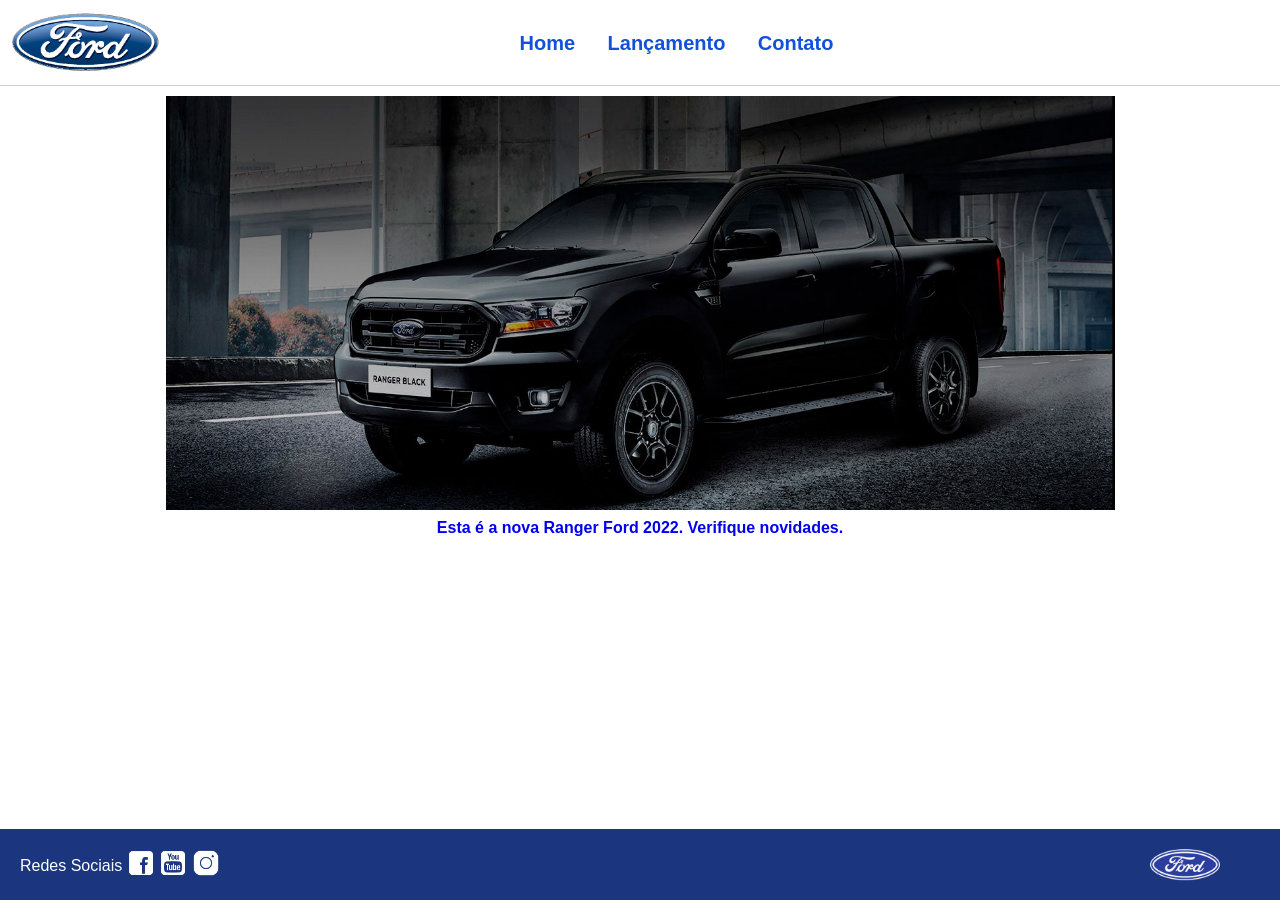
<file: index.html>
<!DOCTYPE html>
<html lang="pt-br">
<head>
    <meta charset="UTF-8">
    <meta http-equiv="X-UA-Compatible" content="IE=edge">
    <meta name="viewport" content="width=device-width, initial-scale=1.0">
    <title>Ford</title>    
    <link href="css/reset.css" rel="stylesheet">
    <link href="css/style.css" rel="stylesheet">
    <script src="js/carousel.js" defer></script>
</head>
<body>
    <header>       
        <div>
            <img src="img/logo-ford-256.png" width="150" class="logo" />
        </div>
        <nav>
            <ul>
                <li>
                    <a href="index.html">Home</a>
                </li>
                <li>
                    <a href="lancamento.html">Lançamento</a>
                </li>
                <li>
                    <a href="contato.html">Contato</a>
                </li>
            </ul>
        </nav>

    </header>
    <main>
        <div id="carousel">
        </div>
        <div id="carousel-title">
        </div>
    </main>
    <footer>
        <nav id="social">
            <ul>
                <li><span class="redesociais">Redes Sociais</span></li>
                <li><a href="#" title="Facebook"><img src="img/facebook-50.png"></a></li>
                <li><a href="#" title="YouTube"><img src="img/youtube-squared-50.png"></a></li>
                <li><a href="#" title="Instagram"><img src="img/instagram-logo-50.png"></a></li>
            </ul>
        </nav>
        <div>
           <img src="img/ford-96.png" width="70" />
        </div>
    </footer>    
</body>
</html>
</file>
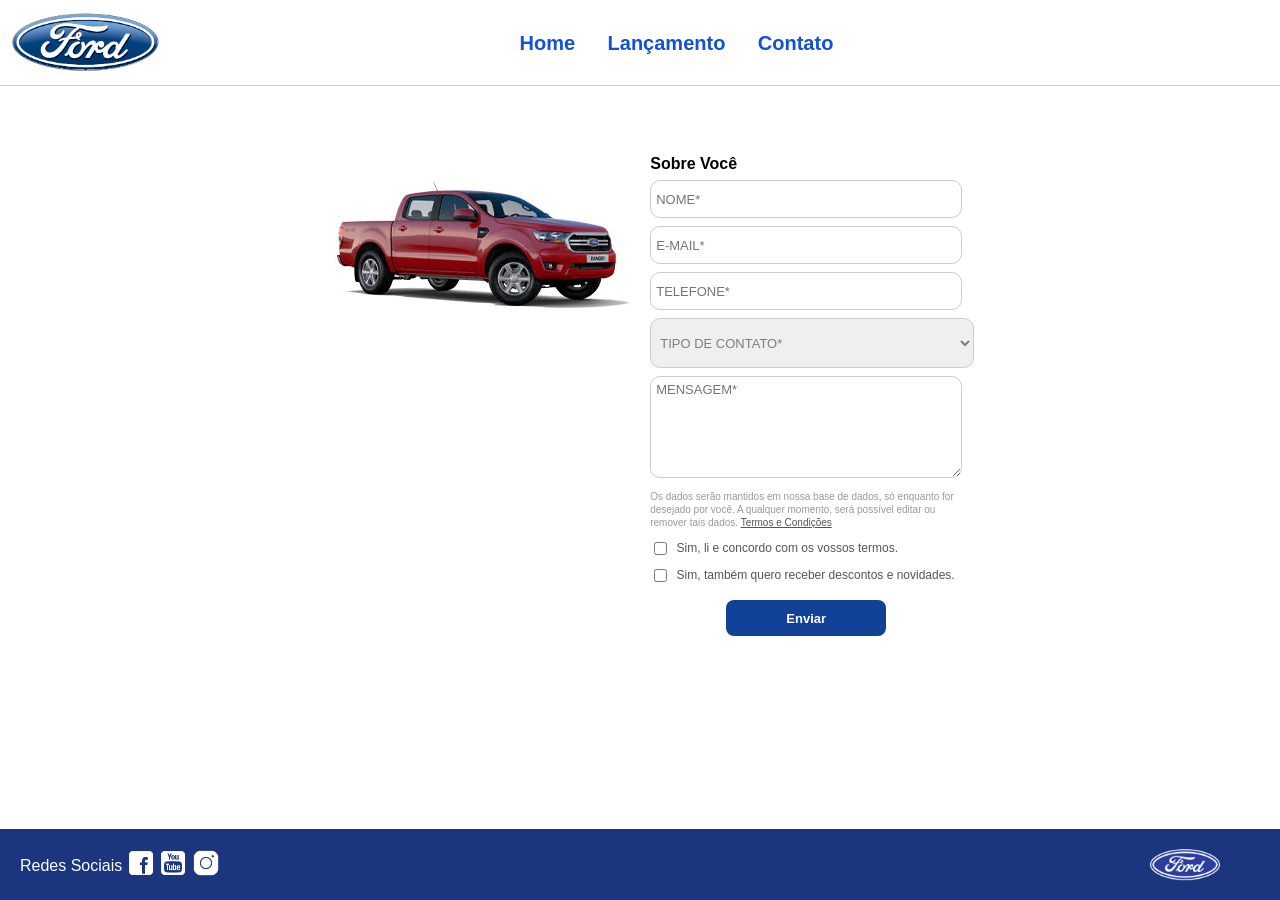
<file: contato.html>
<!DOCTYPE html>
<html lang="pt-br">
<head>
    <meta charset="UTF-8">
    <meta http-equiv="X-UA-Compatible" content="IE=edge">
    <meta name="viewport" content="width=device-width, initial-scale=1.0">
    <title>Ford</title>    
    <link href="css/reset.css" rel="stylesheet">
    <link href="css/style.css" rel="stylesheet">
    <link href="css/form.css" rel="stylesheet">
    <script src="js/form.js" defer></script>
</head>
<body>
    <header>       
        <div>
            <img src="img/logo-ford-256.png" width="150" class="logo" />
        </div>
        <nav>
            <ul>
                <li>
                    <a href="index.html">Home</a>
                </li>
                <li>
                    <a href="lancamento.html">Lançamento</a>
                </li>
                <li>
                    <a href="contato.html">Contato</a>
                </li>
            </ul>
        </nav>
    </header>

    <main>
        <div class="forms">
            <div>
                <img src="img/xls 2.2 diesel.jpg">
            </div>
            <div>
                <h2 class="titulo">Sobre Você</h2>
                <form id="contact-form">
                    <input type="text" id="nome" name="nome" placeholder="NOME*" class="fordform" required>
                    <input type="email" id="email" name="email" placeholder="E-MAIL*" class="fordform" required>
                    <input type="tel" id="telefone" name="telefone" placeholder="TELEFONE*" class="fordform" required>

                    <select id="tipo-contato" name="tipoContato" class="fordform" required>
                        <option value="" selected disabled>TIPO DE CONTATO*</option>
                        <option value="elogio">ELOGIO</option>
                        <option value="reclamacao">RECLAMAÇÃO</option>
                        <option value="solicitacao">SOLICITAÇÃO</option>
                    </select>

                    <textarea id="mensagem" name="mensagem" placeholder="MENSAGEM*" class="fordform mensagem" required></textarea>

                    <p class="texto-termos">
                        Os dados serão mantidos em nossa base de dados, só enquanto for desejado por você. A qualquer momento, será possível editar ou remover tais dados. <a href="#">Termos e Condições</a>
                    </p>

                    <label class="checkbox-label">
                        <input type="checkbox" name="termos" required> Sim, li e concordo com os vossos termos.
                    </label>

                    <label class="checkbox-label">
                        <input type="checkbox" name="promocoes"> Sim, também quero receber descontos e novidades.
                    </label>

                    <button type="submit">Enviar</button>
                </form>
            </div>
        </div>
    </main>

    <footer>
        <nav id="social">
            <ul>
                <li><span class="redesociais">Redes Sociais</span></li>
                <li><a href="#" title="Facebook"><img src="img/facebook-50.png"></a></li>
                <li><a href="#" title="YouTube"><img src="img/youtube-squared-50.png"></a></li>
                <li><a href="#" title="Instagram"><img src="img/instagram-logo-50.png"></a></li>
            </ul>
        </nav>
        <div>
           <img src="img/ford-96.png" width="70" />
        </div>
    </footer>
</body>
</html>
</file>
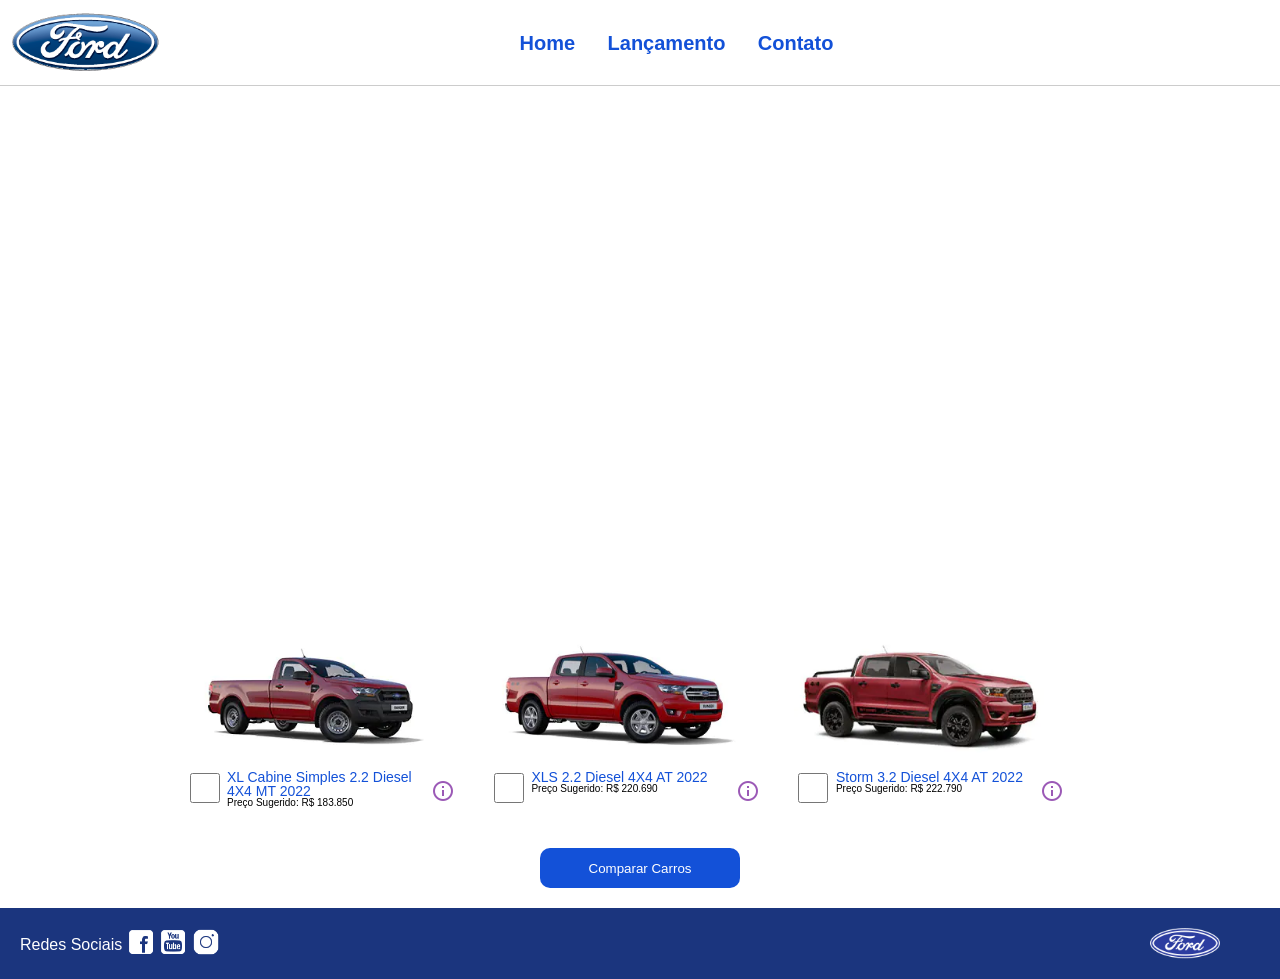
<file: lancamento.html>
<!DOCTYPE html>
<html lang="pt-br">
<head>
    <meta charset="UTF-8">
    <meta http-equiv="X-UA-Compatible" content="IE=edge">
    <meta name="viewport" content="width=device-width, initial-scale=1.0">
    <title>Ford</title>    
    <link href="css/reset.css" rel="stylesheet">
    <link href="css/style.css" rel="stylesheet">
    <link href="css/lancamento.css" rel="stylesheet">
    <script src="js/compare.js" defer></script>
</head>
<body>
    <header>       
        <div>
            <img src="img/logo-ford-256.png" width="150" class="logo" />
        </div>
        <nav>
            <ul>
                <li>
                    <a href="index.html">Home</a>
                </li>
                <li>
                    <a href="lancamento.html">Lançamento</a>
                </li>
                <li>
                    <a href="contato.html">Contato</a>
                </li>
            </ul>
        </nav>

    </header>
    <main>
        <div>
            <iframe style="display: block; margin-bottom: 30px; margin-left: auto; margin-right: auto; width: 100%; height: 500px;" src="https://www.youtube-nocookie.com/embed/vQsryuNmsL0?controls=0&autoplay=1&modestbranding=0&loop=1&mute=1&rel=0&hd=1" title="YouTube video player" frameborder="0" allow="accelerometer; autoplay; clipboard-write; encrypted-media; gyroscope; picture-in-picture" allowfullscreen></iframe>
        </div>
        <div>
            <ul class="modelcars">
                <li> 
                    <img src="img/XL Cabine.jpg" class="photocar">
                    <div class="infocar">
                        <div>
                            <input type="checkbox" value="car1" class="checkbox" onchange="SetCarToCompare(this, 0)">
                        </div>
                        <div class="info">
                            <span class="textmodel">XL Cabine Simples 2.2 Diesel 4X4 MT 2022</span>
                            <span class="textprice">Preço Sugerido: R$ 183.850</span>
                        </div>
                        <div>
                            <img src="img/info.png">
                        </div>
                    </div>
                </li>
                <li>
                    <img src="img/xls 2.2 diesel.jpg" class="photocar">
                    <div class="infocar">
                        <div>
                            <input type="checkbox" value="car2" class="checkbox" onchange="SetCarToCompare(this, 1)">
                        </div>
                        <div class="info">
                            <span class="textmodel">XLS 2.2 Diesel 4X4 AT 2022</span>
                            <span class="textprice">Preço Sugerido: R$ 220.690</span>
                        </div>
                        <div>
                            <img src="img/info.png">
                        </div>
                    </div>
                </li>
                <li>
                    <img src="img/storm.jpg" class="photocar">
                    <div class="infocar">
                        <div>
                            <input type="checkbox" value="car3" class="checkbox" onchange="SetCarToCompare(this, 2)">
                        </div>
                        <div class="info">
                            <span class="textmodel">Storm 3.2 Diesel 4X4 AT 2022</span>
                            <span class="textprice">Preço Sugerido: R$ 222.790</span>
                        </div>
                        <div>
                            <img src="img/info.png">
                        </div>
                    </div>
                </li>
            </ul>
        </div>
        <div style="text-align: center;padding-bottom: 20px;">
            <button type="button" style="height: 40px; width: 200px;" onclick="ShowCompare()">Comparar Carros</button>
        </div> 
    </main>
    <footer>
        <nav id="social">
            <ul>
                <li><span class="redesociais">Redes Sociais</span></li>
                <li><a href="#" title="Facebook"><img src="img/facebook-50.png"></a></li>
                <li><a href="#" title="YouTube"><img src="img/youtube-squared-50.png"></a></li>
                <li><a href="#" title="Instagram"><img src="img/instagram-logo-50.png"></a></li>
            </ul>
        </nav>
        <div>
           <img src="img/ford-96.png" width="70" />
        </div>
    </footer> 
    <div id="compare" style="display: none;">
        <table>
            <tbody>
            <tr>
                <td>&nbsp;</td>
                <td id="compare_image_0"></td>
                <td id="compare_image_1"></td>
            </tr>
            <tr>
                <td>Modelo</td>
                <td id="compare_modelo_0"></td>
                <td id="compare_modelo_1"></td>
            </tr>
            <tr>
                <td>Altura da caçamba (mm)</td>
                <td id="compare_alturacacamba_0"></td>
                <td id="compare_alturacacamba_1"></td>
            </tr>
            <tr>
                <td>Altura do veículo (mm)</td>
                <td id="compare_alturaveiculo_0"></td>
                <td id="compare_alturaveiculo_1"></td>
            </tr>
            <tr>
                <td>Altura livre do solo (mm)</td>
                <td id="compare_alturasolo_0"></td>
                <td id="compare_alturasolo_1"></td>
            </tr>
            <tr>
                <td>Capacidade de carga (Kg)</td>
                <td id="compare_capacidadecarga_0"></td>
                <td id="compare_capacidadecarga_1"></td>
            </tr>
            <tr>
                <td>Motor</td>
                <td id="compare_motor_0"></td>
                <td id="compare_motor_1"></td>
            </tr>
            <tr>
                <td>Potência (cv)</td>
                <td id="compare_potencia_0"></td>
                <td id="compare_potencia_1"></td>
            </tr>
            <tr>
                <td>Volume de caçamba (L)</td>
                <td id="compare_volumecacamba_0"></td>
                <td id="compare_volumecacamba_1"></td>
            </tr>
            <tr>
                <td>Roda</td>
                <td id="compare_roda_0"></td>
                <td id="compare_roda_1"></td>
            </tr>
            <tr>
                <td>Preço</td>
                <td id="compare_preco_0"></td>
                <td id="compare_preco_1"></td>
            </tr>
            </tbody>
        </table>
        <div style="text-align: center;padding-bottom: 20px;">
            <button type="button" style="height: 40px; width: 200px;" onclick="HideCompare()">Fechar</button>
        </div> 
    </div>   
</body>
</html>
</file>
<file: css/style.css>
body {
    background: #FFFFFF;
    height: 100%;
    font-family: 'Roboto', sans-serif;
}

html {
    height: 100%;
}

div#carousel {
    height: 46vh;
    width: 100%;
     max-height: 628px;
    -webkit-transition: all .3s ease-in-out;
    -moz-transition: all .3s ease-in-out;
    transition: all .3s ease-in-out;
}

div#carousel-title a {
    text-decoration: none;
}

div#carousel-title  {
    display: block;
    text-align: center;
    margin-top: 10px;
    margin-bottom: 10px;
    font-weight: bold;
}

header ul {
    text-align: center;
    margin-left: auto;
    margin-right: auto;
    display: block;
}

ul {
	display: inline-block;
}

header {
    background: #FFFFFF;
    border-bottom: 1px solid #ccc;
    margin-bottom: 10px;
    padding: 10px;
}

header div {
    display: inline;
    vertical-align: middle;
}

header nav {
    display: inline-block;
    vertical-align: middle;
    width: 80vw;
}

header nav a {
    color: #1351d8;
    font-size: 20px;
    text-decoration: none;
    font-weight: 900;
    margin-left: 14px;
    margin-right: 14px;
}

header nav a:hover {
    color: #1b357e;
    text-decoration: none;
    font-weight: 900;
}

nav li {
    display: inline;
    list-style: none;
}

main {
    min-height: calc(100% - 167px);
}

nav#social {
    display: inline;
    width: 80%;
}

nav#social ul img {
    width: 28px;
}

span.redesociais {
    color: #ffffff;
    vertical-align: super;
}

footer {
    background: #1B357E;
    padding: 20px;
}

footer div {
    display: inline;
    float: right;
    margin-right: 40px;
}

button:hover {
    background: #1b357e;
}
button {
    background: #1351d8;
    color: #fff;
    border: 0px;
    border-radius: 10px;
}
</file>
<file: css/form.css>
/* Limita a largura total do formulário para 312px para manter tudo alinhado */
#contact-form {
    width: 312px;
    margin-left: 8px;
    text-align: left;
}

.fordform {
    display: block;
    width: 300px;
    border: 1px solid #cccccc;
    border-radius: 10px;
    height: 26px;
    margin: 8px 0;
    font-size: 13px;
    padding: 5px;
    box-sizing: content-box;
}

select.fordform {
    width: 312px;
    height: 38px;
    color: #807d7d;
}

textarea.fordform {
    width: 300px;
    height: 90px;
    resize: vertical;
    font-family: Arial, sans-serif;
}

input:focus-visible,
select:focus-visible,
textarea:focus-visible {
    outline: none;
}

main div {
    display: inline-block;
    vertical-align: top;
    text-align: left;
    padding-top: 30px;
    padding-bottom: 30px;
}

.forms {
    display: block;
    text-align: center;
}

h2 {
    text-align: left;
    font-weight: 800;
}

.titulo {
    margin-left: 8px;
}

/* Estilos de Termos e Checkboxes restritos à largura da caixa de mensagem */
.texto-termos {
    width: 100%;
    font-size: 10px;
    color: #999999;
    line-height: 1.3;
    margin: 12px 0 10px 0;
}

.texto-termos a {
    color: #555555;
    text-decoration: underline;
}

.checkbox-label {
    display: block;
    width: 100%;
    font-size: 12px;
    color: #555555;
    margin-bottom: 8px;
    cursor: pointer;
}

.checkbox-label input[type="checkbox"] {
    margin-right: 6px;
    vertical-align: middle;
}

/* Botão azul centralizado e idêntico ao layout do PDF */
button {
    display: block;
    width: 160px;
    height: 36px;
    background-color: #114297;
    color: #ffffff;
    border: none;
    border-radius: 8px;
    font-weight: bold;
    font-size: 13px;
    cursor: pointer;
    margin: 15px auto 0 auto;
    float: none;
}

button:hover {
    background-color: #0b2e6b;
}
</file>
<file: css/lancamento.css>
ul.modelcars {
    display: block;
    text-align: center;
    margin-bottom: 40px;
}

ul.modelcars li {
    display: inline-block;
    text-align: left;
    width: 300px;
    vertical-align: top;
}

img.photocar {
    display: block;
    width: 250px;
}

.checkbox {
    width: 30px;
    height: 30px;
    border: 1px solid #1b357e;
}

.infocar div {
    display: inline-block;
}

.info {
    width: 200px;
    vertical-align: top;
}

.textmodel {
    display: block;
    text-align: left;
    font-size: 14px;
    color: #1351d8;
    
}
.textprice {
    display: block;
    text-align: left;
    font-size: 10px;
}

table {
    border-collapse: collapse;
    width: 80%;
    margin-left: auto;
    margin-right: auto;
    margin-top: 2vh;
    margin-bottom: 10px;
  }
  
  th, td {
    text-align: left;
    padding: 8px;
  }

  td:nth-child(1) {  
    font-weight: 700;
    width: 40%;
  }

  tr:nth-child(even) {background-color: #f2f2f2;}

div#compare {
    position: absolute;
    display: none;
    width: 50vw;
    max-width: 800px;
    min-width: 400px;
    height: 80vh;
    max-height: 700px;
    min-height: 350px;
    background: #fff;
    top: calc(100vh - 80%);
    left: 25vw;
    border-radius: 10px;
    padding: 10px;
    -webkit-box-shadow: 1px 1px 6px 0px rgb(0 0 0 / 34%);
    box-shadow: 1px 1px 6px 0px rgb(0 0 0 / 34%);
}
</file>
